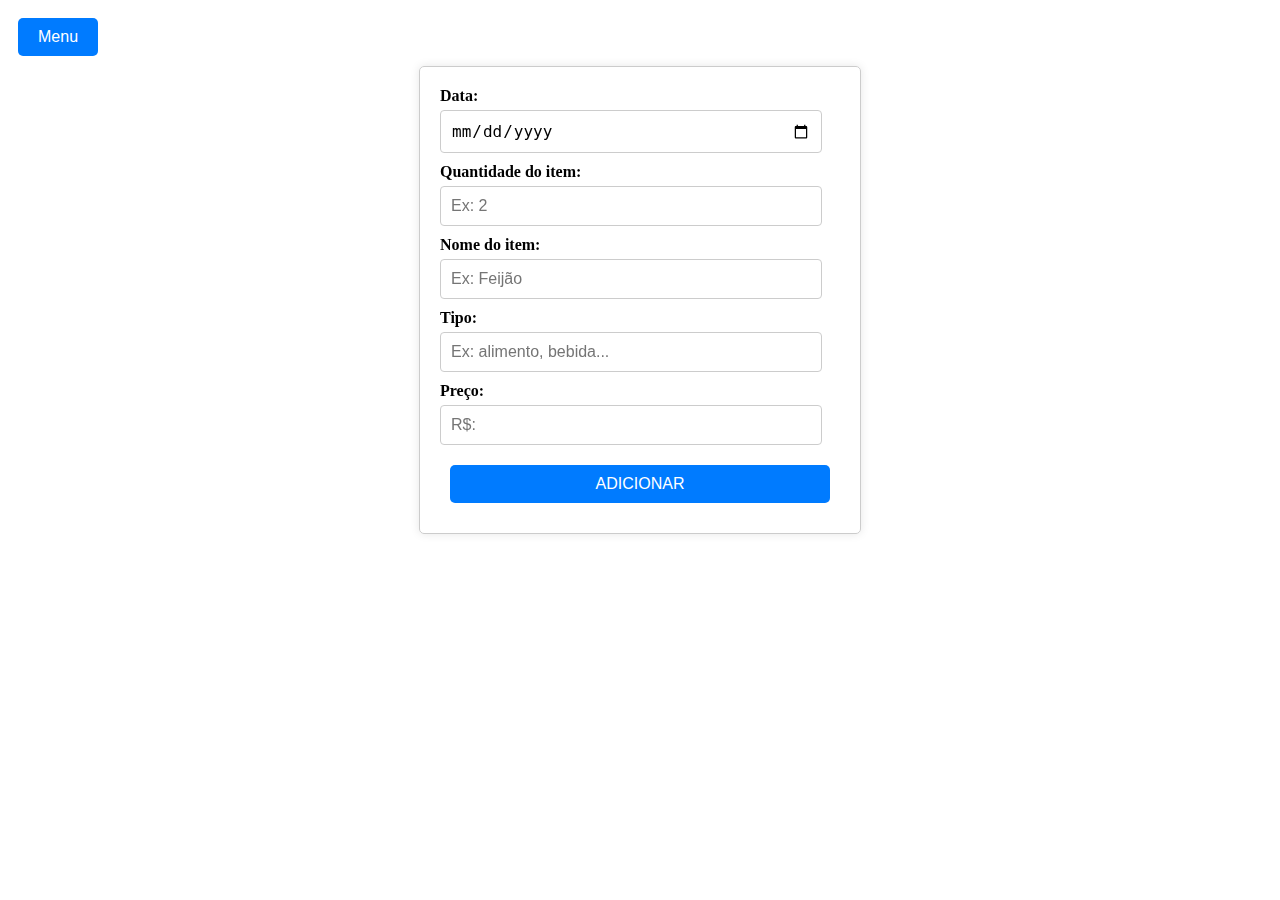
<file: Projeto/cadastrar/index.html>
<!DOCTYPE html>
<html lang="en">

<head>
    <meta charset="UTF-8">
    <meta name="viewport" content="width=device-width, initial-scale=1.0">
    <title>Document</title>
    <link rel="stylesheet" href="./telas.css">
</head>

<body>
    <a href="../página principal/principal.html"><button>Menu</button></a>
    <div id="items">
        <label for="Data: ">Data:</label>
        <input type="date" id="data">
        <label for="Quantidade: ">Quantidade do item:</label>
        <input type="number" id="qtd" placeholder="Ex: 2">
        <label for="Nome: ">Nome do item:</label>
        <input type="text" id="name" placeholder="Ex: Feijão">
        <label for="Tipo: ">Tipo:</label>
        <input type="text" id="tipo" placeholder="Ex: alimento, bebida...">
        <label for="Preço: ">Preço:</label>
        <input type="number" id="preco" placeholder="R$:">

        <button onclick="adicionar()">ADICIONAR</button>
    </div>
</body>
<script src="cadastro.js"></script>

</html>
</file>
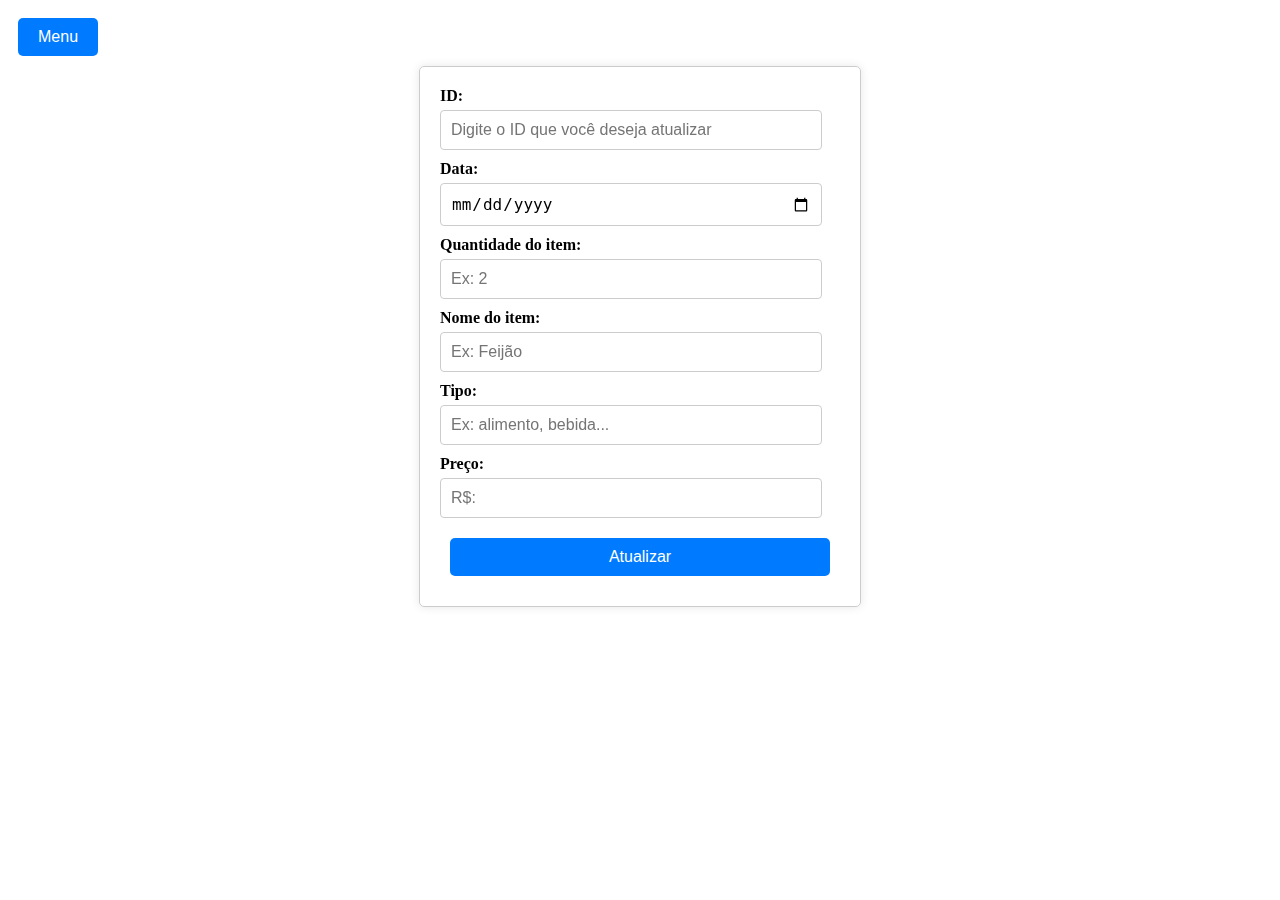
<file: Projeto/atualizar/atualizar.html>
<!DOCTYPE html>
<html lang="en">

<head>
    <meta charset="UTF-8">
    <meta name="viewport" content="width=device-width, initial-scale=1.0">
    <title>Document</title>
    <link rel="stylesheet" href="../cadastrar/telas.css">
</head>

<body>
    <a href="../página principal/principal.html"><button>Menu</button></a>
    <div id="items">

        <label for="id: ">ID:</label>
        <input type="number" id="item" placeholder="Digite o ID que você deseja atualizar">
        <label for="Data: ">Data:</label>
        <input type="date" id="data">
        <label for="Quantidade: ">Quantidade do item:</label>
        <input type="number" id="qtd" placeholder="Ex: 2">
        <label for="Nome: ">Nome do item:</label>
        <input type="text" id="name" placeholder="Ex: Feijão">
        <label for="Tipo: ">Tipo:</label>
        <input type="text" id="tipo" placeholder="Ex: alimento, bebida...">
        <label for="Preço: ">Preço:</label>
        <input type="number" id="preco" placeholder="R$:">
        <button onclick="atualizar()">Atualizar</button>
    </div>
</body>
<script src="atualizar.js"></script>

</html>
</file>
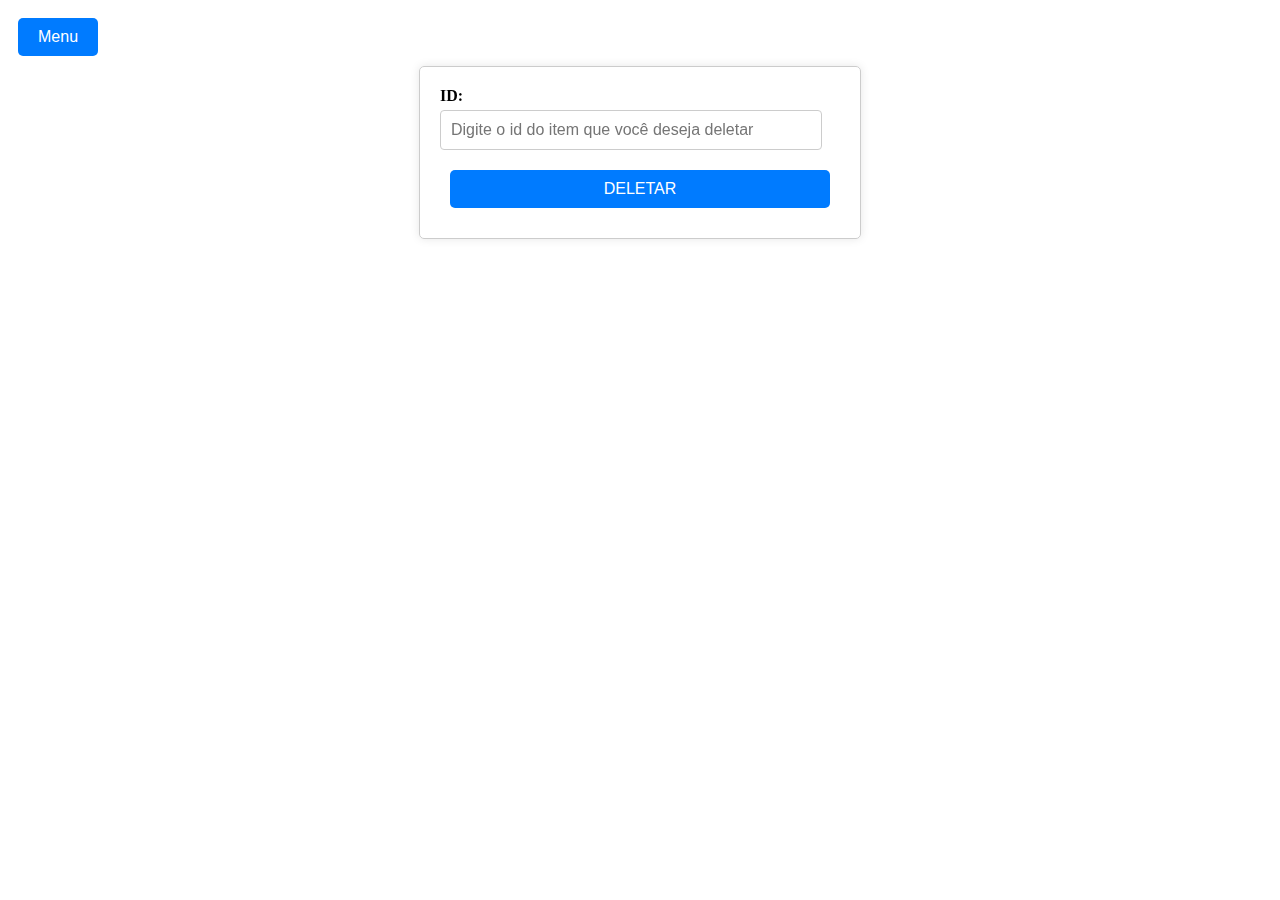
<file: Projeto/deletar/deletar.html>
<!DOCTYPE html>
<html lang="en">

<head>
    <meta charset="UTF-8">
    <meta name="viewport" content="width=device-width, initial-scale=1.0">
    <title>Document</title>
    <link rel="stylesheet" href="../cadastrar/telas.css">
</head>

<body>
    <a href="../página principal/principal.html"><button>Menu</button></a>
    <div id="items">
        <label for="Id">ID:</label>
        <input type="text" id="id_deletar" placeholder="Digite o id do item que você deseja deletar">
        <button onclick="deletar()">DELETAR</button>
    </div>
</body>
<script src="deletar.js"></script>

</html>
</file>
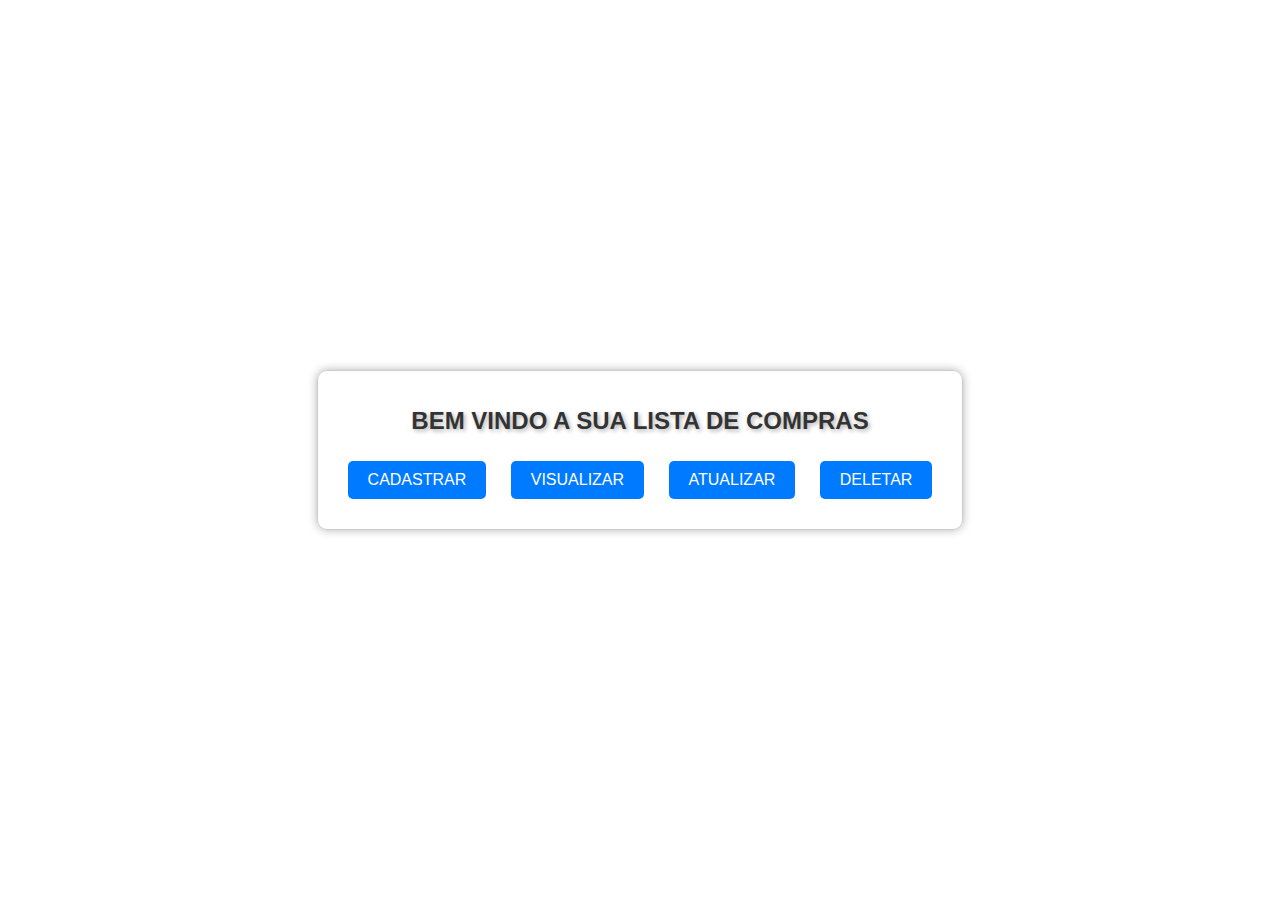
<file: Projeto/página principal/principal.html>
<!DOCTYPE html>
<html lang="en">

<head>
    <meta charset="UTF-8">
    <meta name="viewport" content="width=device-width, initial-scale=1.0">
    <title>Document</title>
    <link rel="stylesheet" href="principal.css">
</head>

<body>
    <div id="container">
        <h1>BEM VINDO A SUA LISTA DE COMPRAS</h1>
        <div id="items">
            <a href="../cadastrar/index.html"><button>CADASTRAR</button></a>
            <a href="../visualizar/visualizar.html"><button>VISUALIZAR</button></a>
            <a href="../atualizar/atualizar.html"><button>ATUALIZAR</button></a>
            <a href="../deletar/deletar.html"><button>DELETAR</button></a>
        </div>
    </div>
</body>

</html>
</file>
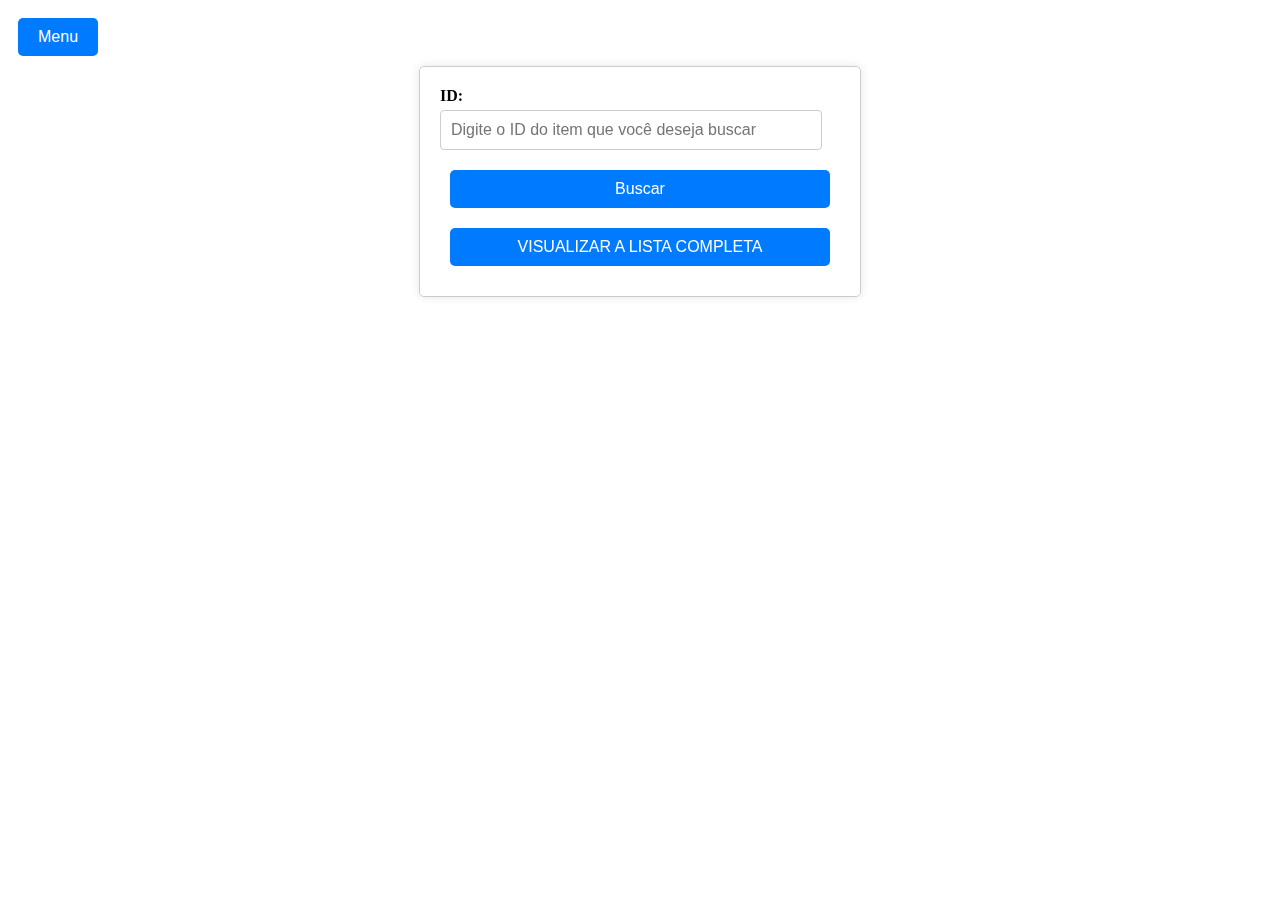
<file: Projeto/visualizar/visualizar.html>
<!DOCTYPE html>
<html lang="en">

<head>
    <meta charset="UTF-8">
    <meta name="viewport" content="width=device-width, initial-scale=1.0">
    <title>Document</title>
    <link rel="stylesheet" href="../cadastrar/telas.css">
</head>

<body>
    <a href="../página principal/principal.html"><button>Menu</button></a>
    <div id="items">
        <label for="id">ID:</label>
        <input type="text" id="item" placeholder="Digite o ID do item que você deseja buscar">
        <button onclick="buscar()">Buscar</button>
        <button onclick="visualizar()">VISUALIZAR A LISTA COMPLETA</button>
        <div id="resposta">

        </div>
    </div>
</body>
<script src="visualizar.js"></script>

</html>
</file>
<file: Projeto/cadastrar/telas.css>
body {
    background-image: url('https://i.pinimg.com/originals/c3/80/10/c38010d866037ca99af68761efd640b6.jpg');
    background-size: cover;
    background-repeat: no-repeat;
    background-attachment: fixed;
}

label {
    display: block;
    font-weight: bold;
    margin-bottom: 5px;
}

input {
    width: 90%;
    padding: 10px;
    margin-bottom: 10px;
    border: 1px solid #ccc;
    border-radius: 4px;
    font-size: 16px;

}

#items {
    display: flex;
    flex-direction: column;
    width: 400px;
    margin: 0 auto;
    padding: 20px;
    border: 1px solid #ccc;
    border-radius: 5px;
    box-shadow: 0 0 10px rgba(0, 0, 0, 0.1);
    background-color: #f9f9f9;
    background-color: rgba(255, 255, 255, 0.7);
    backdrop-filter: blur(10px);
}

button {
    padding: 10px 20px;
    background-color: #007bff;
    color: #fff;
    border: none;
    border-radius: 5px;
    font-size: 16px;
    cursor: pointer;
    margin: 10px;
}
</file>
<file: Projeto/página principal/principal.css>
body {
  background-image: url(https://i.pinimg.com/originals/c3/80/10/c38010d866037ca99af68761efd640b6.jpg);
  background-size: cover;
  background-attachment: fixed;
  font-family: Arial, sans-serif;
  margin: 0;
  padding: 0;
  display: flex;
  justify-content: center;
  align-items: center;
  min-height: 100vh;

}

#container {
  display: flex;
  flex-direction: column;
  align-items: center;
  padding: 20px;
  background-color: rgba(255, 255, 255, 0.8);
  border: 1px solid #ccc;
  border-radius: 10px;
  box-shadow: 0 0 10px rgba(0, 0, 0, 0.3);
  text-align: center;
}

h1 {
  font-size: 24px;
  color: #333;
  text-shadow: 2px 2px 4px rgba(0, 0, 0, 0.3);
}

input {
  padding: 10px;
  border: 1px solid #ccc;
  border-radius: 5px;
  font-size: 16px;
  margin: 10px;
}

button {
  padding: 10px 20px;
  background-color: #007bff;
  color: #fff;
  border: none;
  border-radius: 5px;
  font-size: 16px;
  cursor: pointer;
  margin: 10px;
}

button:hover {
  background-color: #0056b3;
}
</file>
